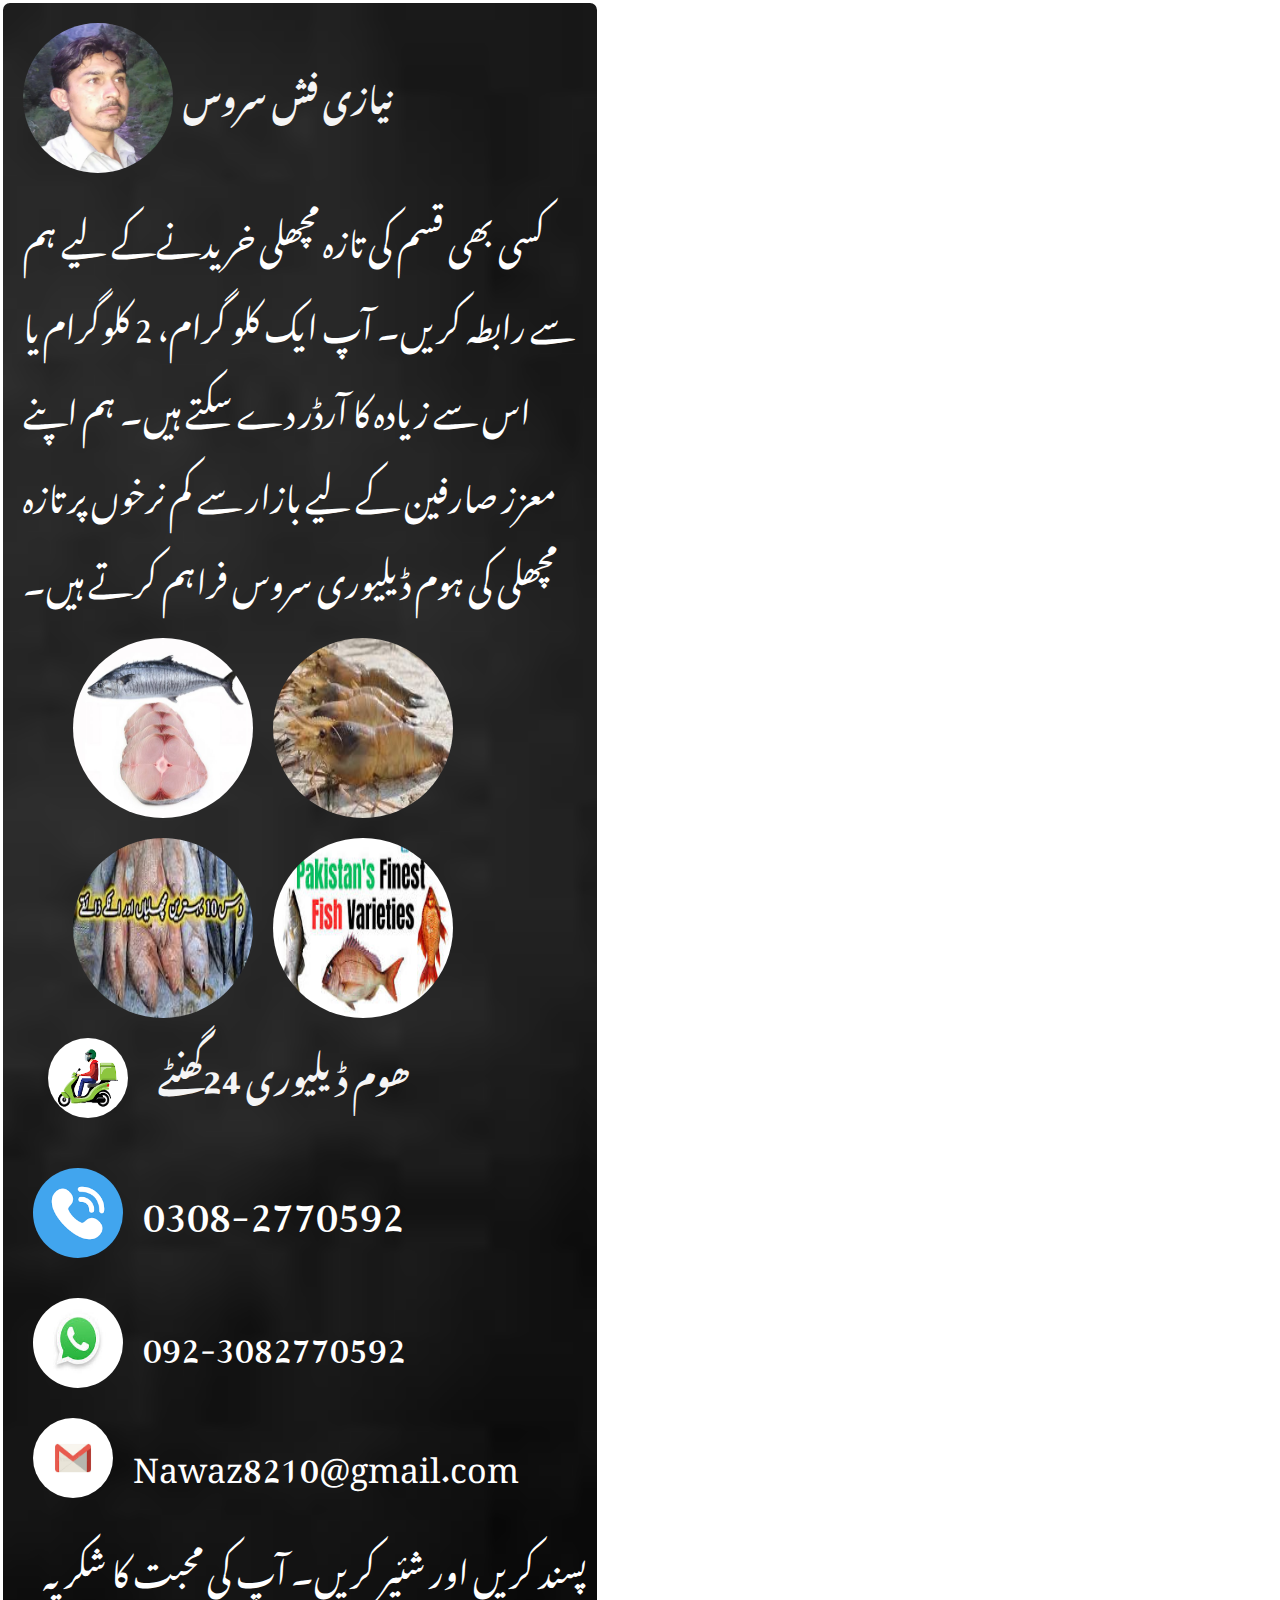
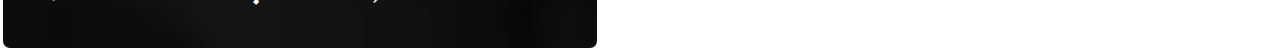
<file: Index.html>
<!DOCTYPE html>
<html lang="en">
<head>
    <meta charset="UTF-8">
    <meta name="viewport" content="width=device-width, initial-scale=1.0">
    <title>Niazi-sea-food</title>
    <link rel="preconnect" href="https://fonts.googleapis.com">
<link rel="preconnect" href="https://fonts.gstatic.com" crossorigin>
<link href="https://fonts.googleapis.com/css2?family=Noto+Nastaliq+Urdu:wght@400..700&family=Raleway:ital,wght@0,100..900;1,100..900&display=swap" rel="stylesheet">
    <link rel="stylesheet" href="style.css">
</head>
<body>
    <div class="main">
        <div class="header">
            <img class="logo" src="./assets/pic-2.jpg" alt="picture">
        <h1>نیازی فش سروس</h1>
        </div>
        <p class="p1">کسی بھی قسم کی تازہ مچھلی خریدنےکے لیے ہم سے رابطہ کریں۔ آپ ایک کلو گرام، 2 کلوگرام یا اس سے زیادہ کا آرڈر دے سکتے ہیں۔
            ہم اپنے معزز صارفین کے لیے بازار سے کم نرخوں پر تازہ مچھلی کی ہوم ڈیلیوری سروس فراہم کرتے ہیں۔</p>
             <!-- ---fish-pictures-section -->
            <div class="pic">
                <div class="card">
                    <img  class="fish" src="./assets/king fish.jpg" alt="fish-pic">
                
                
                    <img class="fish" src="./assets/jhenga.jpg" alt="jhenga-fish-pic">
                </div>
                <div class="card">
                    <img class="fish" src="./assets/finest-2.jpg" alt="fish-img">
                
                
                    <img class="fish" src="./assets/img-finest.jpg" alt="fish-img">
                </div>
            </div>
            <!-- home-delivery -->
             <div class="home-delivery">
                <img class="bike" src="./assets/bike-icon.png" alt="bike-icon">
                <h1 class="home-delivery-h1">ھوم ڈیلیوری 24گھنٹے</h1>
             </div>
             <!-- contact-section -->
              <div class="contact">
                <div class="phone">
                    <img class="phone-icon" src="./assets/phone-icon.png" alt="phone-icon">
                    <p class="mobileno">0308-2770592</p>
                </div>
                <div class="whatsap">
                    <img class="whatsap-icon" src="./assets/whatsapp-icon.jpg" alt="whatsap-icon">
                    <p>092-3082770592</p>
                </div>
                <div class="email">
                    <img class="email-icon" src="./assets/email-icon.png" alt="email-icon">
                    <p>Nawaz8210@gmail.com</p>
                </div>
              </div>
              <div class="share">
                <p class="last">
                پسند کریں اور شئیر کریں۔ آپ کی محبت کا شکریہ

                </p>
              </div>
    </div>
</body>
</html>
</file>
<file: style.css>
* {margin:0;
padding:0;
box-sizing: border-box;}
/* body */
body {
    
      font-family: "Noto Nastaliq Urdu", serif;
      font-optical-sizing: auto;
      font-weight: <weight>;
      font-style: normal;
    }
    /* logo */
    .logo {width: 150px;
    height: 150px;
border-radius: 75px;}
/* fish-img-resizing */
.fish{width: 180px;
height: 180px;border-radius: 90px;}
/* phone-img-resizing */
.phone-icon {width: 90px;
height: 90px;
border-radius: 45px;}
/* whatsap-icon-resizing */
 .whatsap-icon {width: 90px;
height: 90px;
border-radius: 45px;} 
/* email-icon-resizing */
.email-icon {width: 80px;
height: 80px;
border-radius: 40px;}
/* header */
.header {display: flex;
    flex-wrap: wrap;
gap:10px;
padding-top:20px;
padding-left: 20px;}
/* p1 */
.main {background-image: url(./assets/dark.jpg);
background-repeat: no-repeat;
background-size: cover;
background-position: center;
width:600px;
height: auto;
border:3px solid white;
border-radius: 10px;}
/* header-h1 */
h1 {color:whitesmoke;
padding-top:30px;}
/* p1 */
.p1 {color:white;
padding:20px 20px;
width:100%;}
/* --pic */
.pic {margin-left:70px;
}
/* card */
.card {display: flex;
gap:20px;
margin-bottom:20px;}

/*---------home-delivery--------- */
.home-delivery {display: flex;
gap:30px;
margin-left:45px;}
/* ----------bike-img-resizing---------- */
.bike {width: 80px;
height: 80px;
border-radius: 40px;}
/* ----home-delivery-h1----- */
.home-delivery-h1 {position: relative;
top:-35px;}

/* contact */
.contact {margin-left: 30px;
margin-top:20px;
margin-bottom: 20px;
 color:white;
}
/* phone div */
.phone {display: flex;
gap:20px;
}
/* whatsap div */
.whatsap {display: flex;
gap:20px;
margin:30px 0;}
/* email div */
.email {display: flex;
gap:20px;}
/* contact-section-p */
p{font-size: 34px;}
.mobileno {font-size: 40px;
position: relative;
top:-12px;}

/* share */
.share {padding-left: 40px;
padding-bottom: 40px;}
.last {color:white;}
/* ------media-query--- */
@media (max-width:615px){
    .logo {position:relative;
    left:80px;
width:200px;
height: 200px;
border-radius: 100px;}
h1 {position: relative;
    top:200px;
}
.p1{display: flex;
flex-wrap: wrap;}
}
</file>
